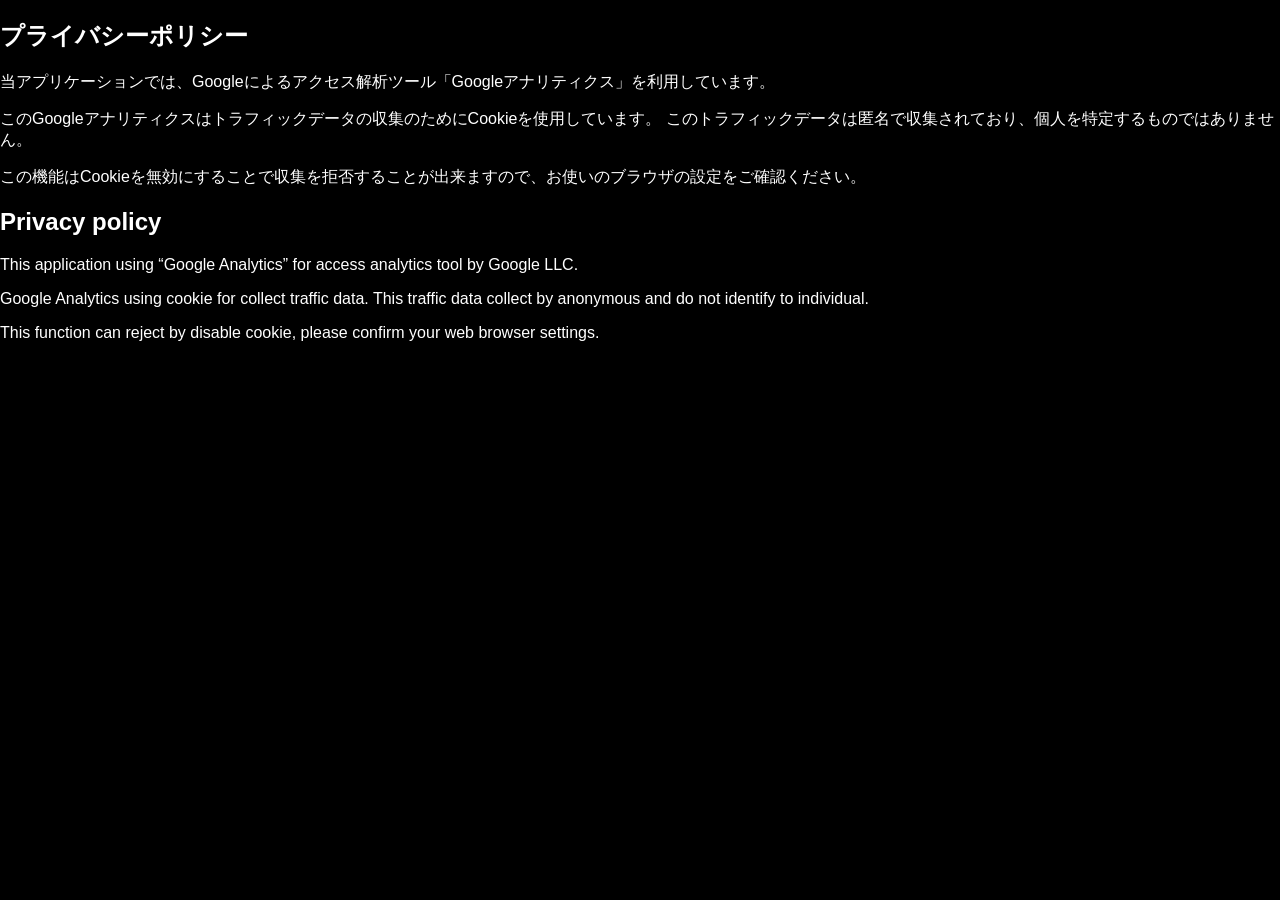
<file: privacy_policy.html>
<!DOCTYPE html>
<html lang="ja">
  <head>
    <meta charset="utf-8" />
    <title>GQuuuuuuX Activation プライバシーポリシー</title>
    <!--
      Copyright (c) 2025 bills-appworks
      This software is released under the MIT License.
      http://opensource.org/licenses/mit-license.php
    -->
    <link rel="stylesheet" href="./index.css" />
  </head>
  <body>
    <h2>プライバシーポリシー</h2>
    <p>当アプリケーションでは、Googleによるアクセス解析ツール「Googleアナリティクス」を利用しています。</p>
    <p>このGoogleアナリティクスはトラフィックデータの収集のためにCookieを使用しています。 このトラフィックデータは匿名で収集されており、個人を特定するものではありません。</p>
    <p>この機能はCookieを無効にすることで収集を拒否することが出来ますので、お使いのブラウザの設定をご確認ください。</p>
    <h2>Privacy policy</h2>
    <p>This application using “Google Analytics” for access analytics tool by Google LLC.</p>
    <p>Google Analytics using cookie for collect traffic data. This traffic data collect by anonymous and do not identify to individual.</p>
    <p>This function can reject by disable cookie, please confirm your web browser settings.</p>
  </body>
</html>
</file>
<file: index.css>
/*
 * GQuuuuuuXサブタイトル風画像ジェネレータ
 * Copyright (c) 2025 bills-appworks
 * This software is released under the MIT License.
 * http://opensource.org/licenses/mit-license.php
 */

 html, body {
  margin: 0;
}

body {
  width: 100%;
  color: #FFFFFF;
  background-color: #000000;
  font-family: sans-serif;
}

header, footer, main {
  margin-left: auto;
  margin-right: auto;
  width: 95%;
  text-align: center;
  color: lightseagreen;
}

#title {
  font-family: sans-serif;
  font-weight: 600;
  font-style: italic;
  color: palegreen;
  font-size: 10pt;
}

input, textarea {
  background-color: black;
  color: white;
  border: 1px solid lightseagreen;
}

.description {
  display: flex;
  flex-direction: row;
  align-items: center;
}

.properties {
  margin-left: auto;
  margin-right: auto;
  width: 22em;
  display: inline-block;
  margin: 0.5em 0 0.5em 0;
  border: 2px solid lightseagreen;
  touch-action: none;
}

.property-item {
  display: flex;
  flex-direction: row;
  margin-top: 0.5em;
  margin-bottom: 0.5em;
}

.property-item > * {
  margin: 0.5em;
}

.property-label {
  box-sizing: border-box;
  width: 6rem;
  font-size: small;
}

.property-item > input[type="range"] {
  box-sizing: border-box;
  width: 9em;
  appearance: none;
  border: none;
}

.property-item > input[type="range"]::-webkit-slider-runnable-track {
  background: lightseagreen;
  height: 0.5rem;
  border-radius: 0.25em;
}

.property-item > input[type="range"]::-moz-range-track {
  background: lightseagreen;
  height: 0.5rem;
  border-radius: 0.25em;
}

.property-item > input[type="range"]::-webkit-slider-thumb {
  appearance: none;
  background-color: palegreen;
  width: 0.5rem;
  height: 0.5rem;
  border: none;
  border-radius: 50%;
  transform: scale(2);
}

.property-item > input[type="range"]::-moz-range-thumb {
  appearance: none;
  background-color: palegreen;
  width: 0.5rem;
  height: 0.5rem;
  border: none;
  border-radius: 50%;
  transform: scale(2);
}

.property-item > input[type="number"] {
  box-sizing: border-box;
  width: 7em;
}

.functions > button {
  margin-left: 1em;
  margin-right: 1em;
}

#download {
  margin-top: 1em;
  margin-bottom: 1em;
  margin-left: auto;
  margin-right: auto;
  width: 12em;
  text-align: center;
}

#download > button {
  padding: 1em;
}

#rendering-canvas {
  width: 1024px;
  height: 800px;
  display: none;
}

#replay-url-header {
  display: flex;
  flex-direction: row;
  justify-content: left;
  width: 100%;
}

#replay-url-header > * {
  margin: 0.5em;
}

#copy-replay-url {
  font-size: small;
}

#replay-url {
  box-sizing: border-box;
  width: 100%;
  height: 5em;
}

.copied-balloon {
  padding: 0 0.5em 0 0.5em;
  display: flex;
  flex-direction: row;
  align-items: center;
  font-size: small;
  color: #000000;
  background-color: palegreen;
  visibility: hidden;
  transition: opacity 0.5s;
  transition-delay: 1s;
  opacity: 1;
  /* for callout */
  position: relative;
}

.copied-balloon-fadeout {
  opacity: 0;
  visibility: visible;
}

.copied-balloon::before {
  content: "";
  position: absolute;
  top: 0.5em;
  left: -0.4em;
  padding: 0.35em;
  background:inherit;
  border-top: 0;
  border-right: 0;
  transform: rotate(45deg);
}

.link {
  background-color: #888888;
}

@media (min-width: 768px) {
  #title {
    font-size: 16pt;
  }

  .property-label {
    font-size: medium;
  }

  footer {
    font-size: 16pt;
  }
}

@media (min-width: 960px) {
  header, footer, main {
    width: 80%;
  }

  #title {
    font-size: 20pt;
  }

  .property-label {
    font-size: medium;
  }

  footer {
    font-size: 16pt;
  }
}
</file>
